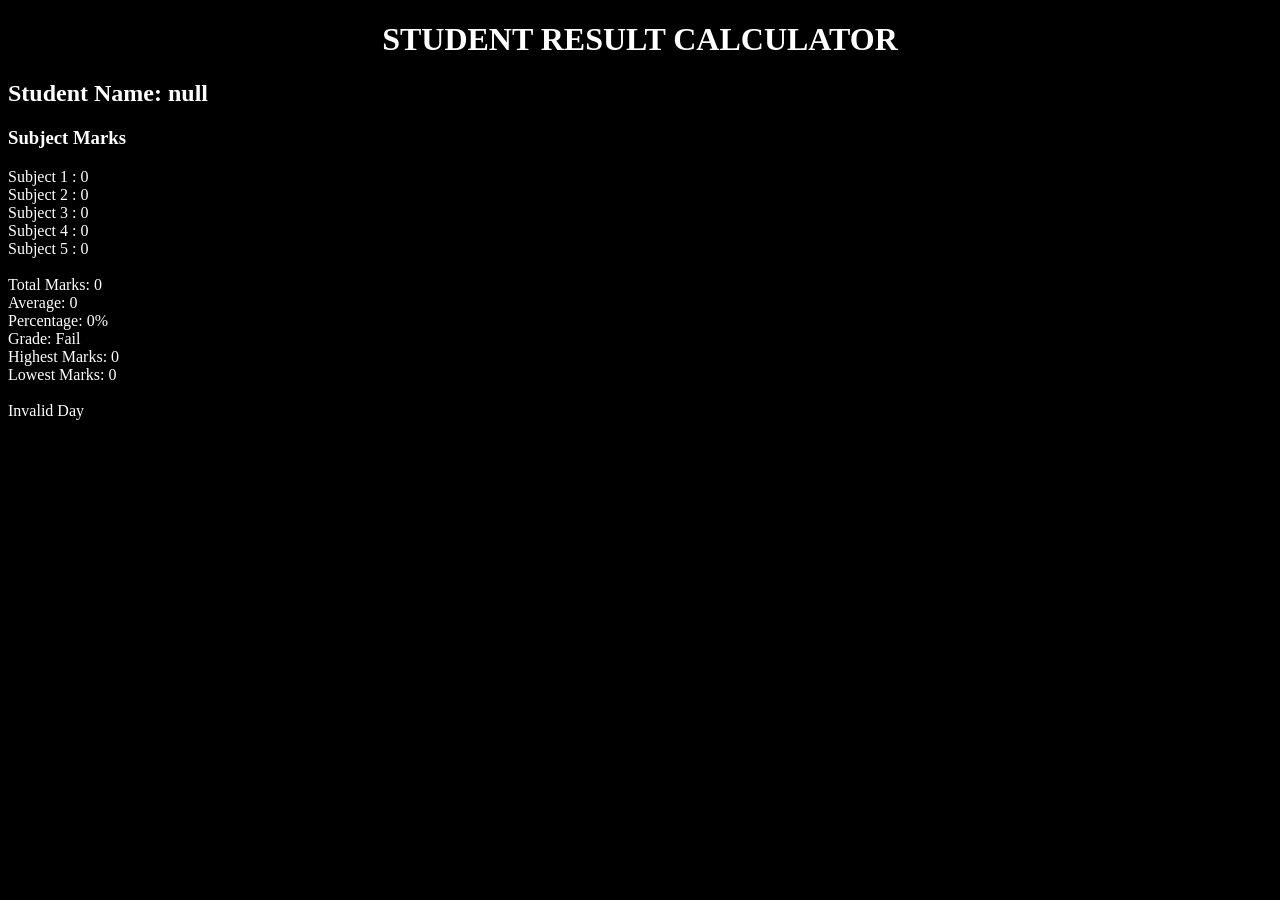
<file: js - 1 - student result calculator/index.html>
<!DOCTYPE html>
<html lang="en">
<head>
    <meta charset="UTF-8">
    <meta name="viewport" content="width=device-width, initial-scale=1.0">
    <title>student result calculator</title>
    <link rel="stylesheet" href="style.css">
</head>
<body>
    <h1>STUDENT RESULT CALCULATOR</h1>
    <script src="script.js"></script>
</body>
</html>
</file>
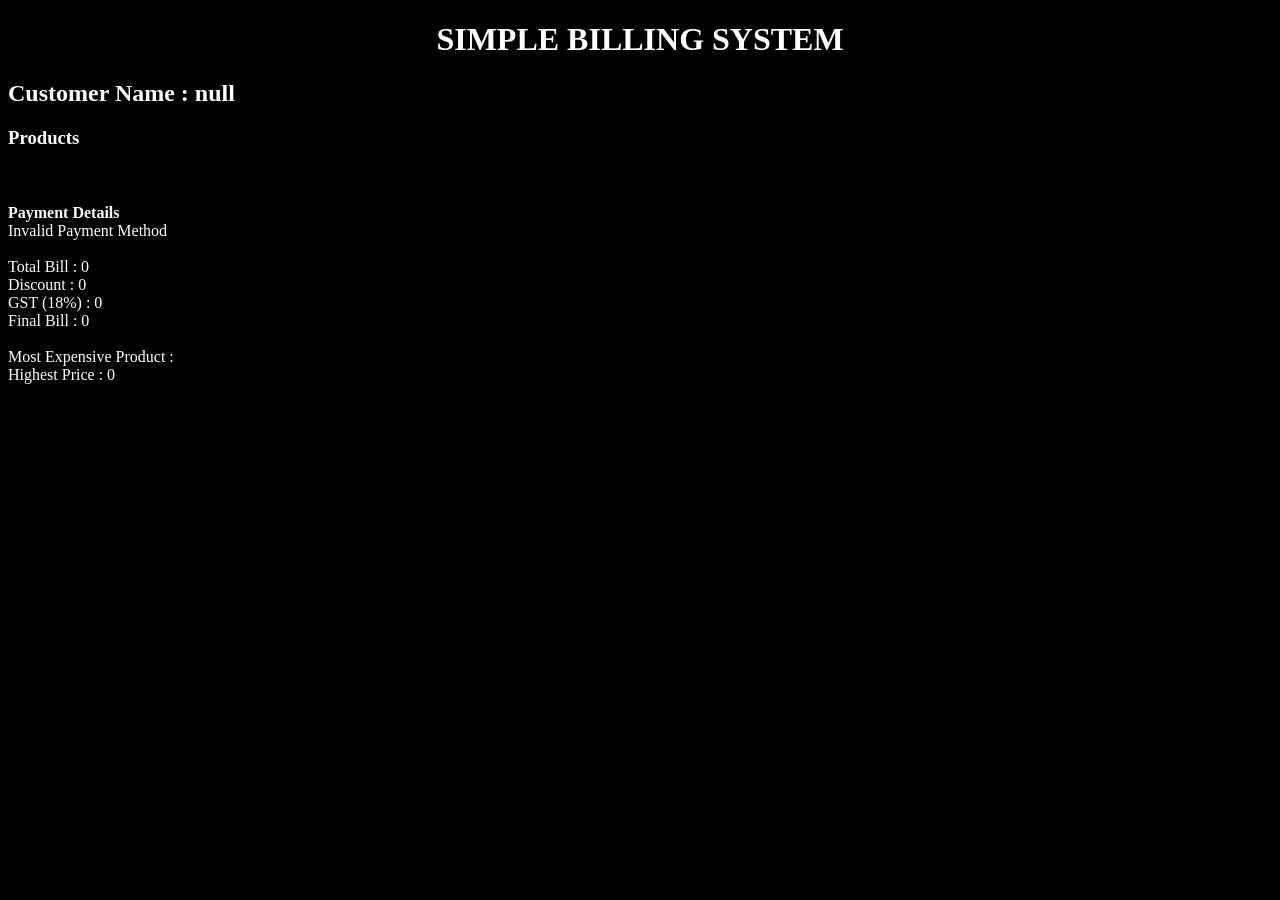
<file: js - 2 - simple billing system/index.html>
<!DOCTYPE html>
<html lang="en">
<head>
    <meta charset="UTF-8">
    <meta name="viewport" content="width=device-width, initial-scale=1.0">
    <title>SIMPLE BILLING SYSTEM</title>
    <link rel="stylesheet" href="style.css">
</head>
<body>
    <h1>SIMPLE BILLING SYSTEM</h1>
    <script src="script.js"></script>
</body>
</html>
</file>
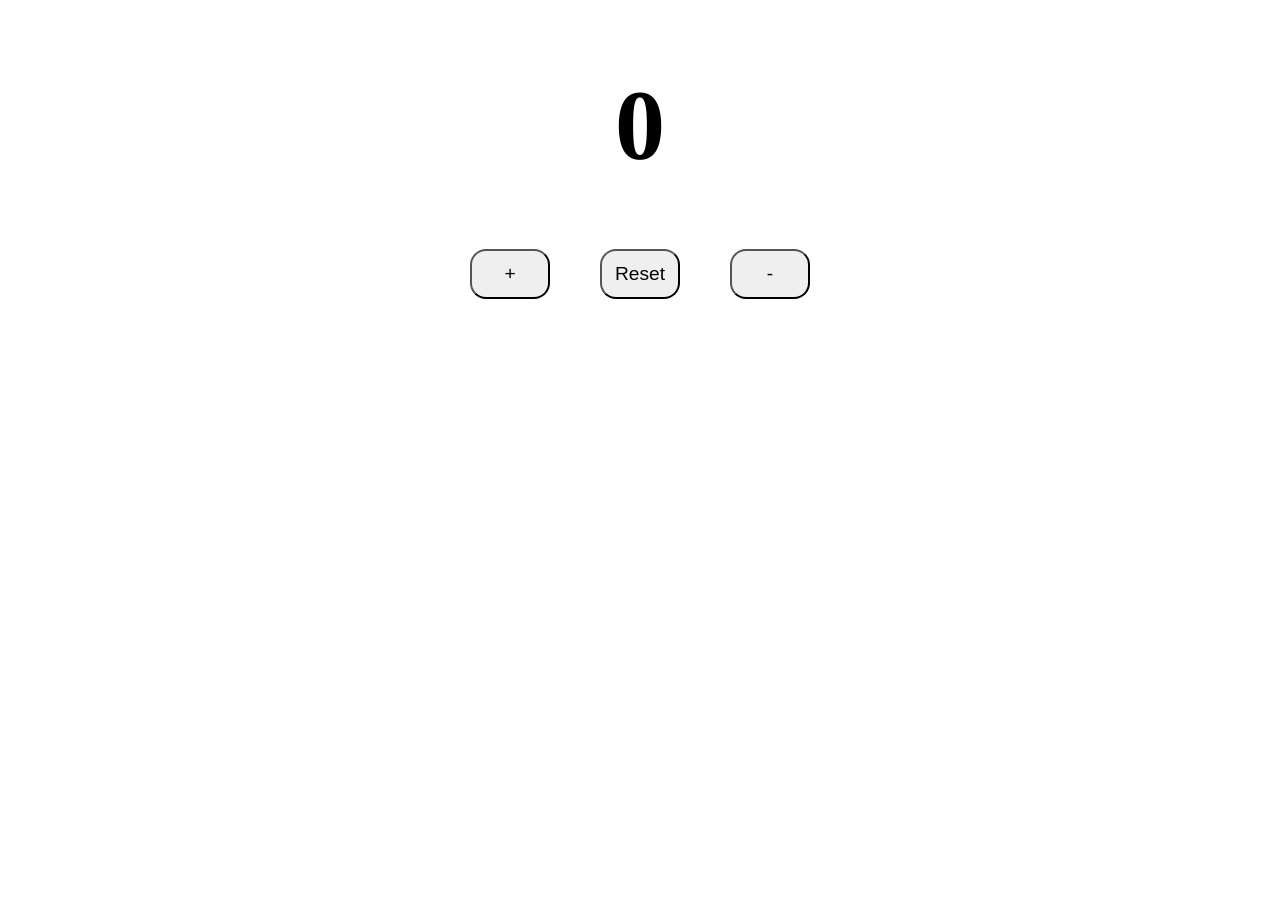
<file: js - 3 - digital counter/index.html>
<!DOCTYPE html>
<html lang="en">
<head>
    <meta charset="UTF-8">
    <meta name="viewport" content="width=device-width, initial-scale=1.0">
    <title>DIGITAL COUNTER</title>
    <link rel="stylesheet" href="style.css">
</head>
<body>
    <h1 id="counter">0</h1>

    <div class="buttons">
        <button id="increment">+</button>
        <button id="reset">Reset</button>
        <button id="decrement">-</button>
    </div>

    <script src="script.js"></script>
</body>
</html>
</file>
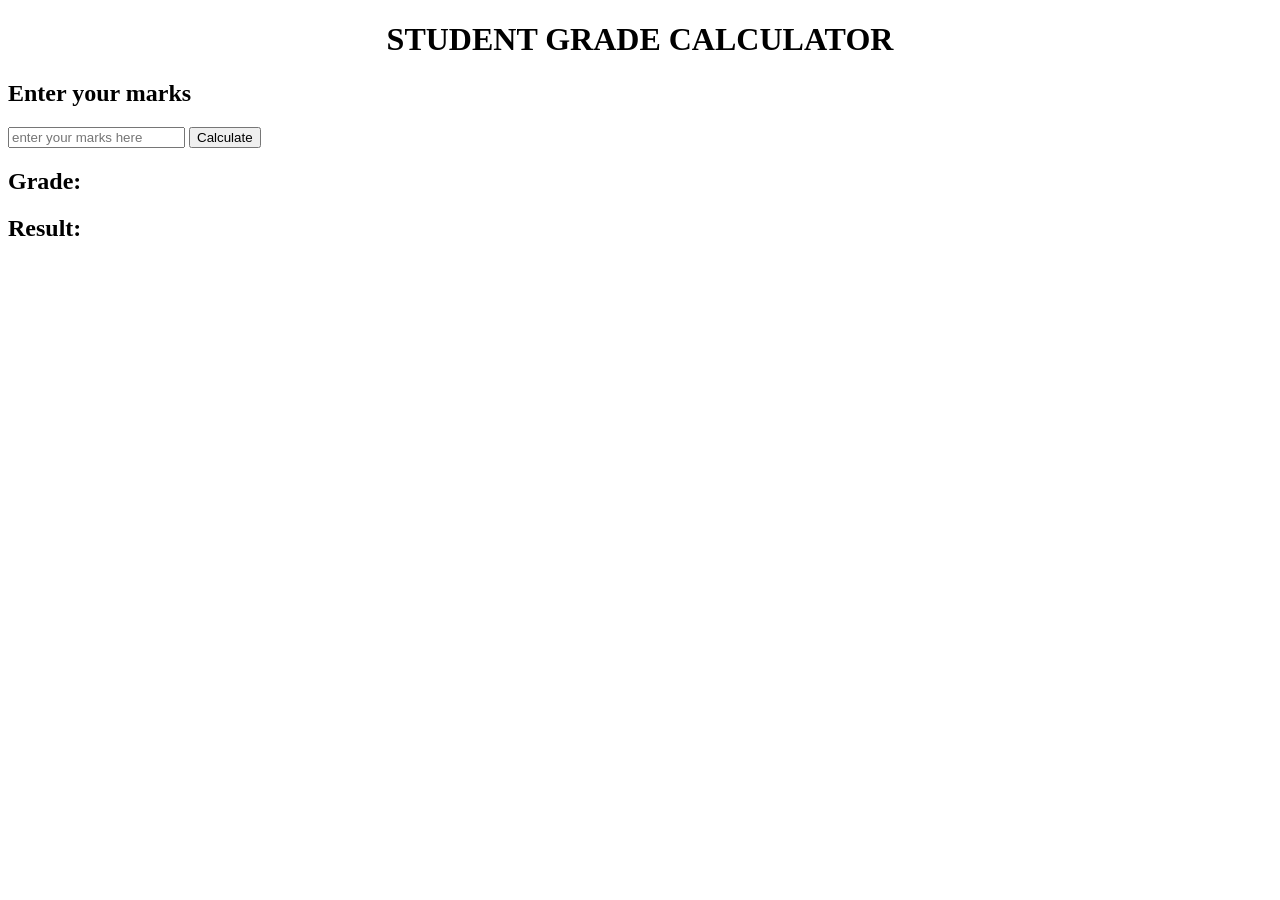
<file: js - 4 - student grade calculator/index.html>
<!DOCTYPE html>
<html lang="en">
<head>
    <meta charset="UTF-8">
    <meta name="viewport" content="width=device-width, initial-scale=1.0">
    <title>grade calculator</title>
    <link rel="stylesheet" href="style.css">
</head>
<body>
    <h1>STUDENT GRADE CALCULATOR</h1>

    <h2>Enter your marks</h2>
    <form id="gradeform">
        <input id="marks" type="text" placeholder="enter your marks here">
        <button type="submit">Calculate</button>
    </form>

    <h2 id="grade">Grade:</h2>
    <h2 id="result">Result:</h2>

    <script src="script.js"></script>
</body>
</html>
</file>
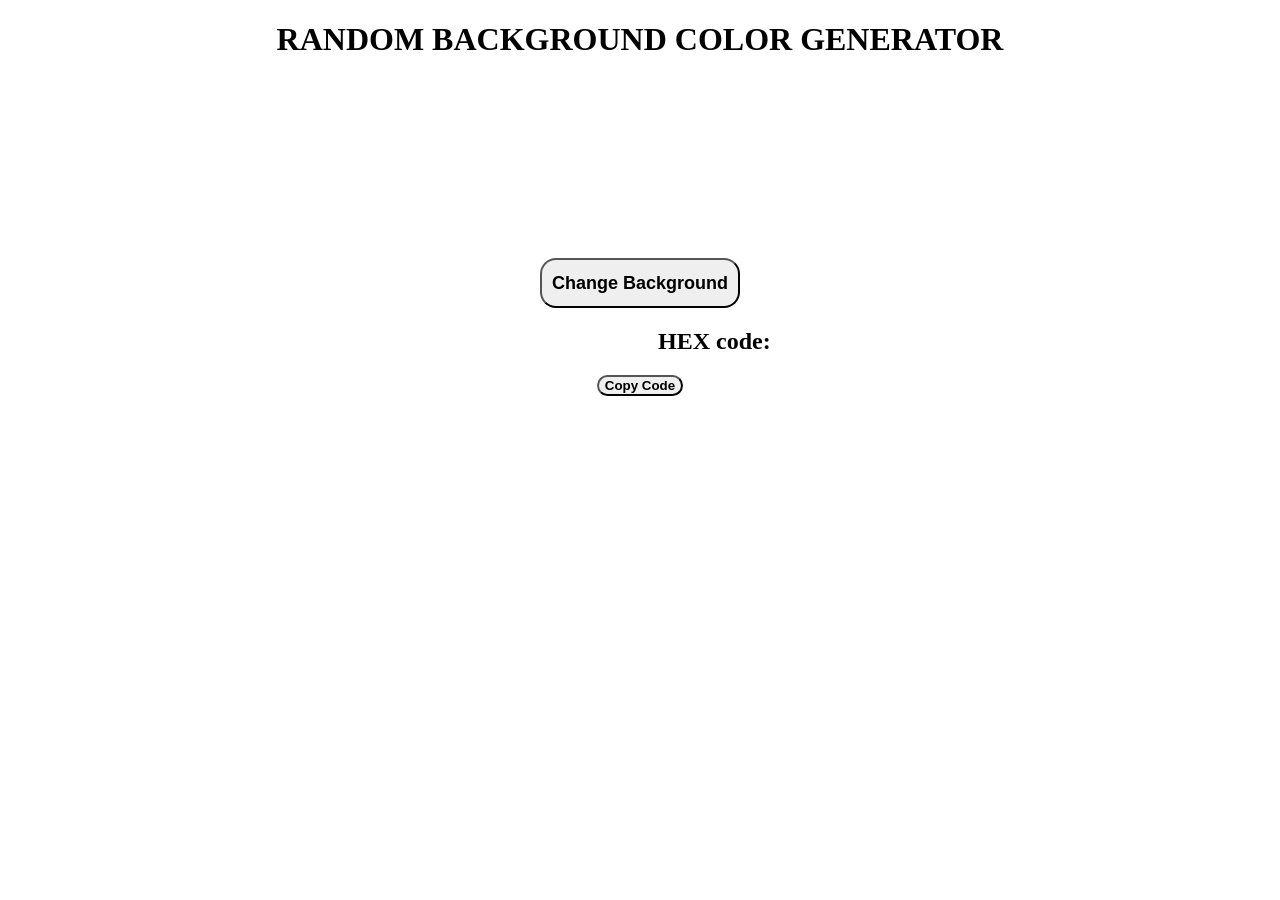
<file: js - 5 - random background color generator/index.html>
<!DOCTYPE html>
<html lang="en">
<head>
    <meta charset="UTF-8">
    <meta name="viewport" content="width=device-width, initial-scale=1.0">
    <title>background color generator</title>
    <link rel="stylesheet" href="style.css">
</head>
<body>
    <h1>RANDOM BACKGROUND COLOR GENERATOR</h1>

    <div class="button_1">
        <button id="color_change">Change Background</button>
    </div>
    

    <h2 id="hex">HEX code:</h2>

    <div class="button_2">
        <button id="copy">Copy Code</button>
    </div>
    
    <script src="script.js"></script>
</body>
</html>
</file>
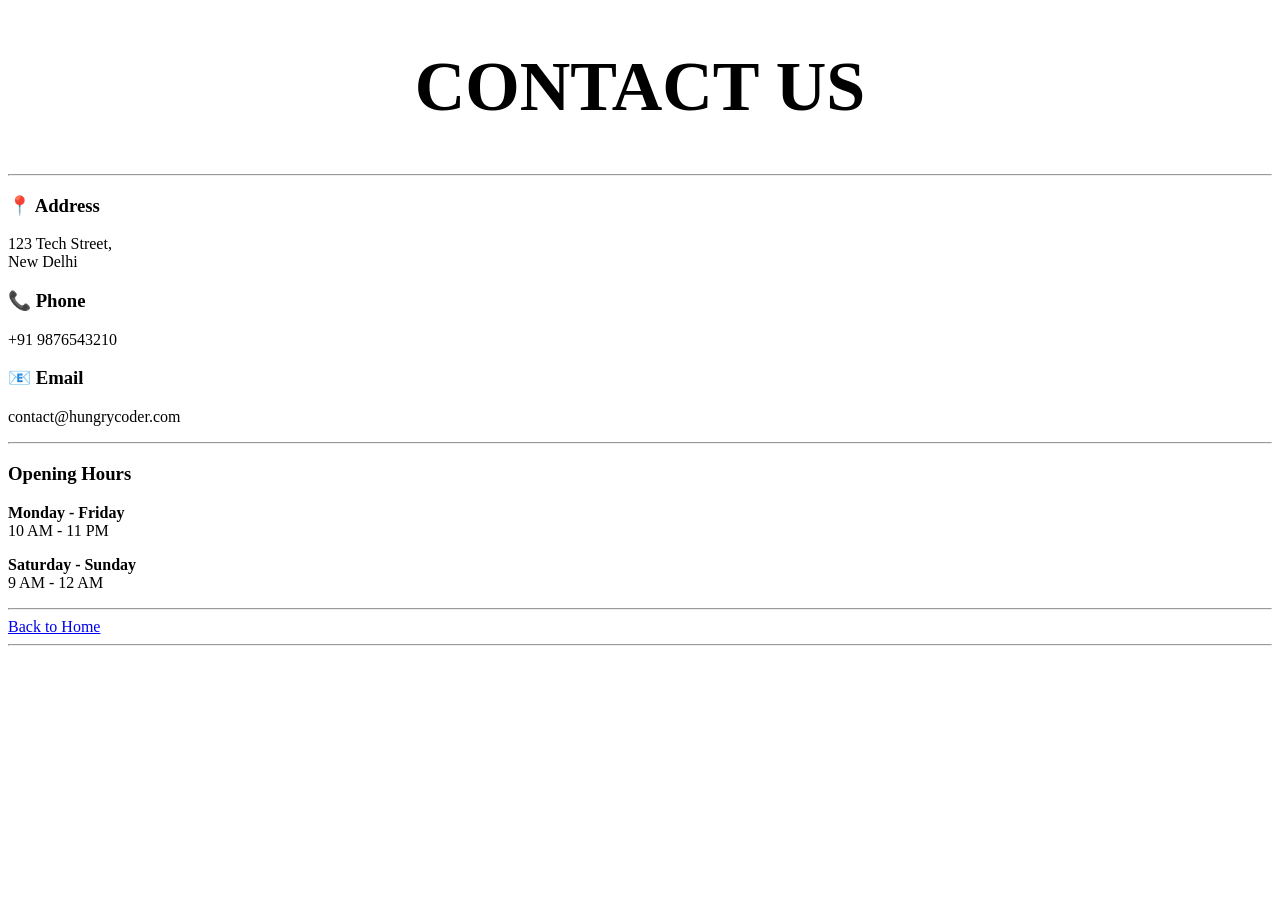
<file: assignment-2/CONTACT.html>
<!DOCTYPE html>
<html lang="en">
<head>
    <meta charset="UTF-8">
    <meta name="viewport" content="width=device-width, initial-scale=1.0">
    <title>CONTACT </title>
</head>
<body>
    <h1 style="font-size: 70px; text-align: center;">CONTACT US</h1>

<hr>

<h3>📍 Address</h3>
<p>
123 Tech Street,<br>
New Delhi
</p>

<h3>📞 Phone</h3>
<p>+91 9876543210</p>

<h3>📧 Email</h3>
<p>contact@hungrycoder.com</p>

<hr>

<h3>Opening Hours</h3>

<p>
<b>Monday - Friday</b><br>
10 AM - 11 PM
</p>

<p>
<b>Saturday - Sunday</b><br>
9 AM - 12 AM
</p>

<hr>

<a href="index.html">Back to Home</a>

<hr>
</body>
</html>
</file>
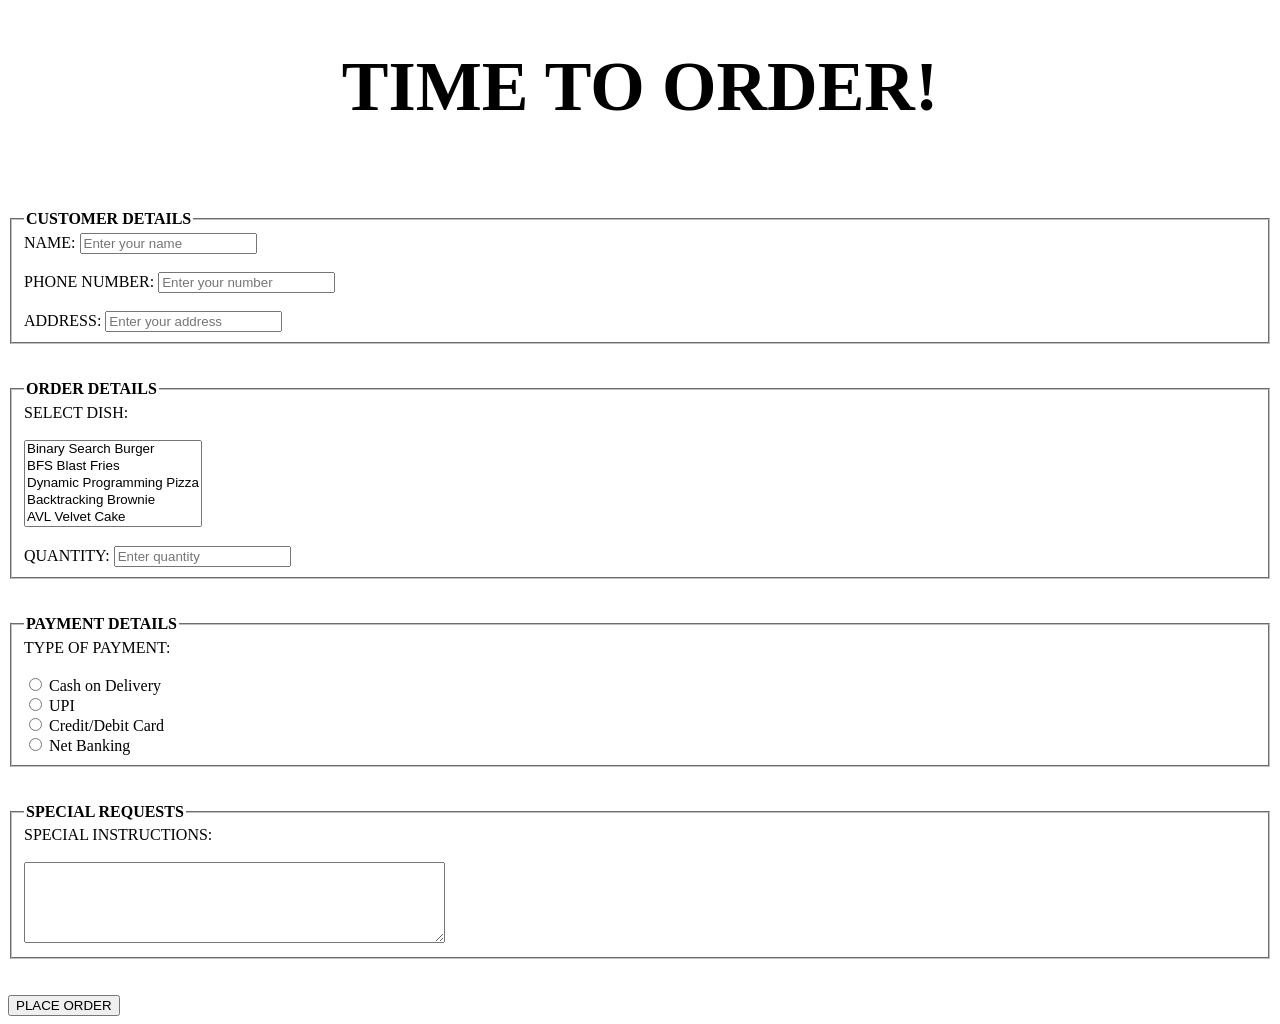
<file: assignment-2/order.html>
<!DOCTYPE html>
<html lang="en">
<head>
    <meta charset="UTF-8">
    <meta name="viewport" content="width=device-width, initial-scale=1.0">
    <title>ORDER</title>
</head>

<body>

    <h1 style="font-size: 70px; text-align: center;">TIME TO ORDER!</h1>

    <br><br>

    <form action="">

        <fieldset>
            <legend><b>CUSTOMER DETAILS</b></legend>

            <label for="name">NAME:</label>
            <input type="text" placeholder="Enter your name" id="name">

            <br><br>

            <label for="number">PHONE NUMBER:</label>
            <input type="number" placeholder="Enter your number" id="number">

            <br><br>

            <label for="address">ADDRESS:</label>
            <input type="text" placeholder="Enter your address" id="address">

        </fieldset>

        <br><br>


        <fieldset>
            <legend><b>ORDER DETAILS</b></legend>

            <label for="dish">SELECT DISH:</label>
            <br><br>

            <select id="dish" name="dish" multiple size="5">
                <option>Binary Search Burger</option>
                <option>BFS Blast Fries</option>
                <option>Dynamic Programming Pizza</option>
                <option>Backtracking Brownie</option>
                <option>AVL Velvet Cake</option>
                <option>Merge Sort Momos</option>
                <option>Linked List Lasagna</option>
                <option>Heap Burger</option>
            </select>

            <br><br>

            <label for="quantity">QUANTITY:</label>
            <input type="number" placeholder="Enter quantity" id="quantity">

        </fieldset>

        <br><br>


        <fieldset>
            <legend><b>PAYMENT DETAILS</b></legend>

            <label>TYPE OF PAYMENT:</label>

            <br><br>

            <input type="radio" id="cod" name="payment" value="Cash on Delivery">
            <label for="cod">Cash on Delivery</label>

            <br>

            <input type="radio" id="upi" name="payment" value="UPI">
            <label for="upi">UPI</label>

            <br>

            <input type="radio" id="card" name="payment" value="Card">
            <label for="card">Credit/Debit Card</label>

            <br>

            <input type="radio" id="netbanking" name="payment" value="Net Banking">
            <label for="netbanking">Net Banking</label>

        </fieldset>

        <br><br>


        <fieldset>
            <legend><b>SPECIAL REQUESTS</b></legend>

            <label for="instructions">SPECIAL INSTRUCTIONS:</label>

            <br><br>

            <textarea 
                id="instructions" 
                name="instructions" 
                rows="5" 
                cols="50" 
                placeholder="Write your instructions here...">
            </textarea>

        </fieldset>

        <br><br>

        <input type="submit" value="PLACE ORDER">

    </form>

</body>
</html>
</file>
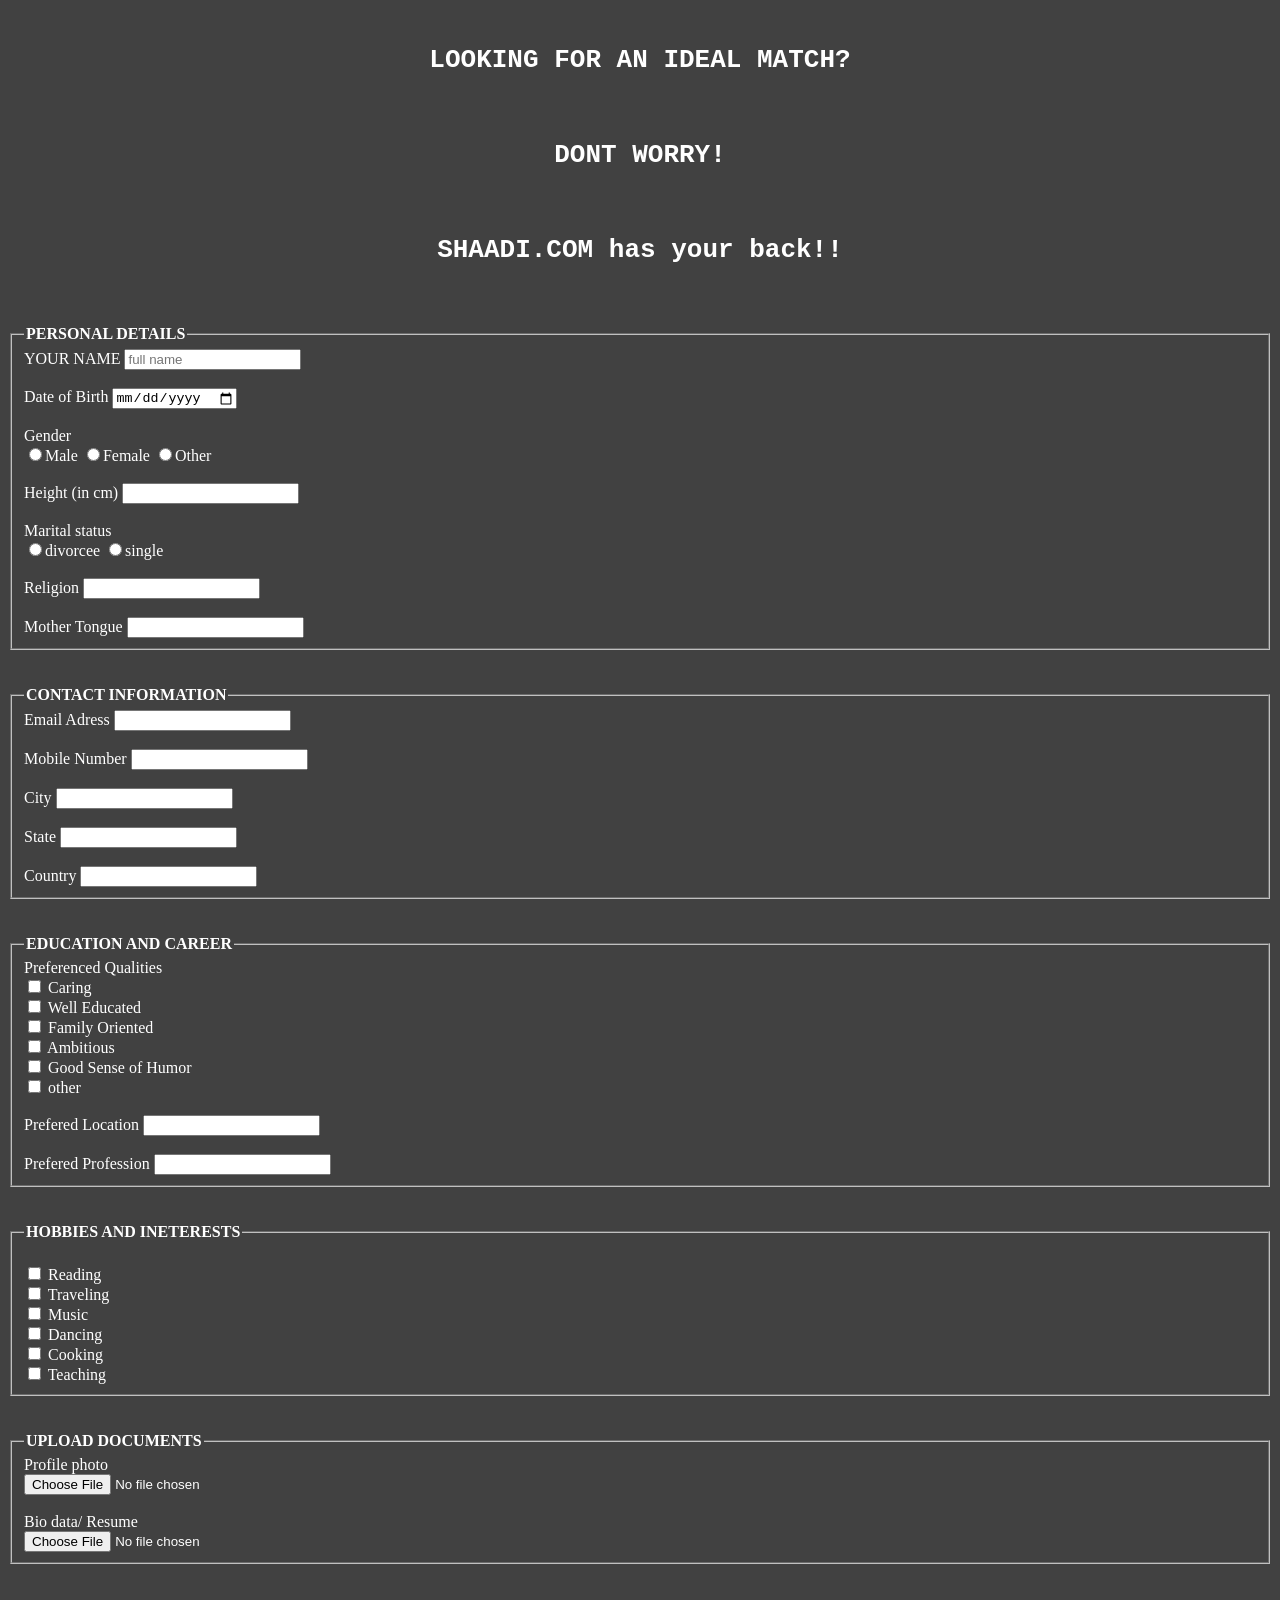
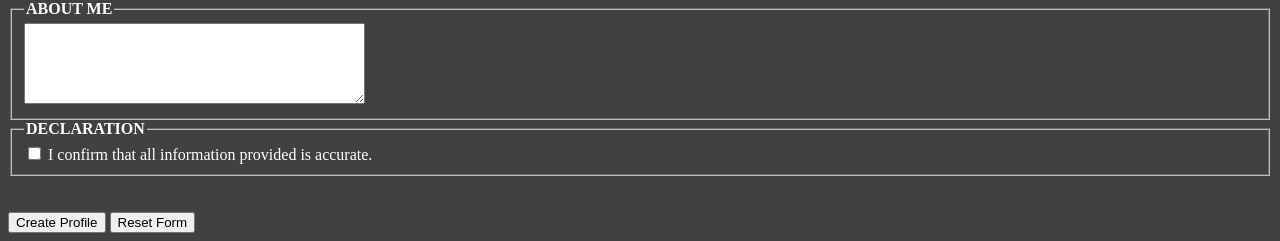
<file: assignment-3/shaadi_com.html>
<!DOCTYPE html>
<html lang="en">
<head>
    <meta charset="UTF-8">
    <meta name="viewport" content="width=device-width, initial-scale=1.0">
    <title>MATRIMONY PAGE</title>
    <style>
        body{
            background-color: #414141;
            color: white;
        }
    </style>
</head>
<body>
    <PRE style="text-align: center;">
        <h1>LOOKING FOR AN IDEAL MATCH?</h1>
        <H1>DONT WORRY!</H1>
        <H1>SHAADI.COM has your back!!</H1>
    </PRE>

    <form action="">
        <fieldset>
            <legend><b>PERSONAL DETAILS</b></legend>

            <label for="fname">YOUR NAME</label>
            <input type="text" name="" id="fname" placeholder="full name"><br><br>

            <label for="dob">Date of Birth</label>
            <input type="date" name="" id="dob"><br><br>

            <label for="gen">Gender</label><br>
            <input type="radio" name="gender" id="gen">Male
            <input type="radio" name="gender" id="gen">Female
            <input type="radio" name="gender" id="gen">Other <br><br>

            <label for="height">Height (in cm)</label>
            <input type="number" name="" id="height"><br><br>

            <label for="status">Marital status</label><br>
            <input type="radio" name="marital" id="status">divorcee
            <input type="radio" name="marital" id="status">single<br><br>

            <label for="religion">Religion</label>
            <input type="text" name="" id="religion"><br><br>

            <label for="lang">Mother Tongue</label>
            <input type="text" name="" id="lang">
        </fieldset><br><br>

        <fieldset>
            <legend><b>CONTACT INFORMATION</b></legend>

            <label for="email">Email Adress</label>
            <input type="email" name="" id="email"><br><br>

            <label for="no.">Mobile Number</label>
            <input type="number" name="" id="no."><br><br>

            <label for="city">City</label>
            <input type="text" name="" id="city"><br><br>

            <label for="state">State</label>
            <input type="text" name="" id="state"><br><br>

            <label for="country">Country</label>
            <input type="text" name="" id="country">

        </fieldset><br><br>

        <fieldset>
            <legend><B>EDUCATION AND CAREER</B></legend>

            <label for="prefer">Preferenced Qualities</label><br>
            <input type="checkbox"> Caring  <br>
            <input type="checkbox"> Well Educated <br>
            <input type="checkbox"> Family Oriented  <br>
            <input type="checkbox"> Ambitious <br>
            <input type="checkbox"> Good Sense of Humor <br>
            <input type="checkbox"> other <br><br>

            <label for="location">Prefered Location</label>
            <input type="text" name="" id="location"><br><br>

            <label for="job">Prefered Profession</label>
            <input type="text" name="" id="job">
        </fieldset><br><br>

        <fieldset>
            <legend><b>HOBBIES AND INETERESTS</b></legend><br>

            <input type="checkbox"> Reading <br>    
            <input type="checkbox"> Traveling <br>
            <input type="checkbox"> Music <br>
            <input type="checkbox"> Dancing <br>
            <input type="checkbox"> Cooking <br>
            <input type="checkbox"> Teaching
        </fieldset><br><br>

        <fieldset>
            <legend><b>UPLOAD DOCUMENTS</b></legend>

            <label for="photo">Profile photo</label><br>
            <input type="file" name="" id="photo"> <br><br>

            <label for="bio">Bio data/ Resume</label><br>
            <input type="file" name="" id="bio">
        </fieldset><br><br>

        <fieldset>
            <legend><b>ABOUT ME</b></legend>
            
            <textarea rows="5" cols="40"></textarea>
        </fieldset>

        <fieldset>
            <legend><b>DECLARATION</b></legend>

            <input type="checkbox" name="" id=""> I confirm that all information provided is accurate.
        </fieldset><br><br>

        <input type="submit" value="Create Profile">
        <input type="reset" value="Reset Form">
    </form>
</body>
</html>
</file>
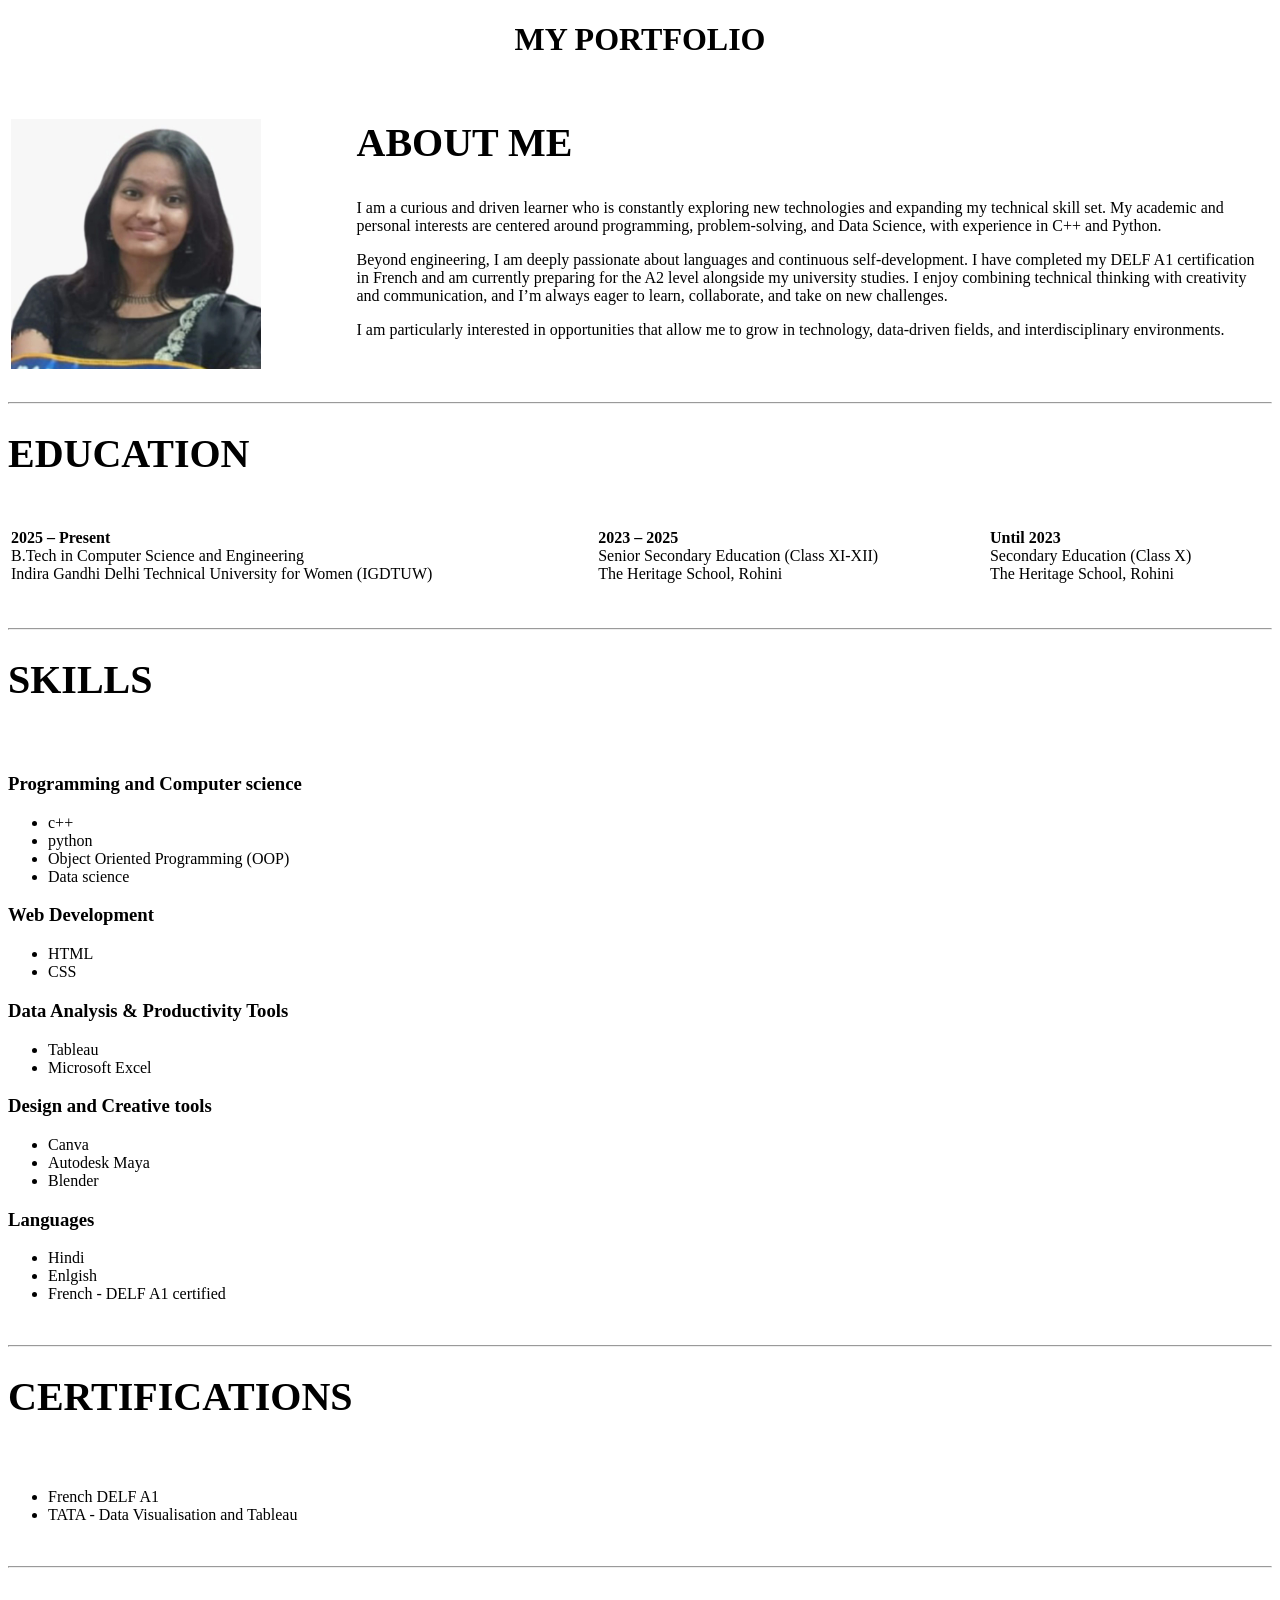
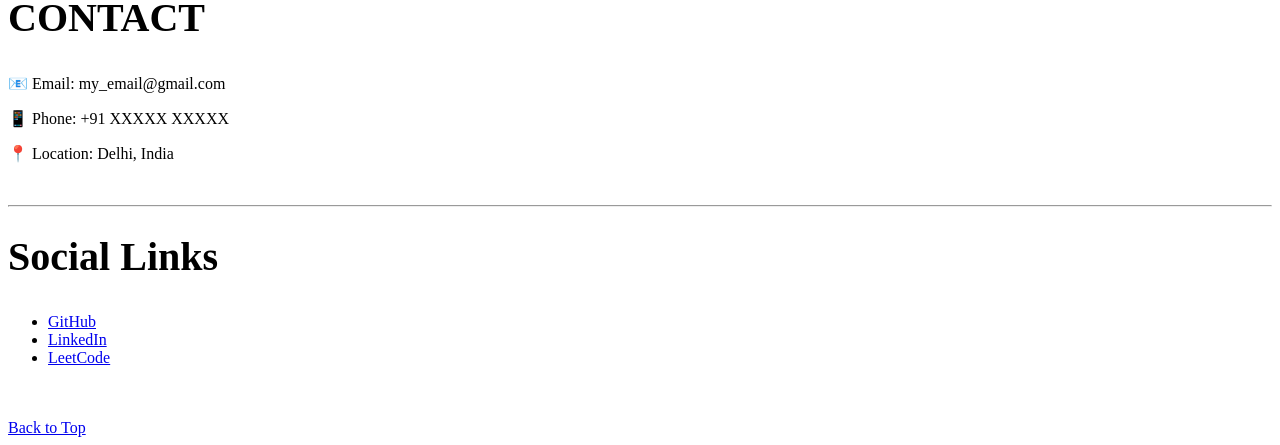
<file: assignment-4/portfolio.html>
<!DOCTYPE html>
<html lang="en">
<head>
    <meta charset="UTF-8">
    <meta name="viewport" content="width=device-width, initial-scale=1.0">
    <title>MY PORTFOLIO</title>
</head>

<body>

    <h1 id= 'top'style="text-align: center;">MY PORTFOLIO</h1><br><br>

    <table width="100%">
        <tr>

            <td valign="top" width="25%">
                <img src="me.jpeg" alt="profile" width="250">
            </td>

            <td valign="top" style="padding-left: 30px;">

                <h2 style="font-size: 40px; margin-top: 0;">ABOUT ME</h2>

                <p>
                    I am a curious and driven learner who is constantly exploring new
                    technologies and expanding my technical skill set. My academic and
                    personal interests are centered around programming, problem-solving,
                    and Data Science, with experience in C++ and Python.
                </p>

                <p>
                    Beyond engineering, I am deeply passionate about languages and
                    continuous self-development. I have completed my DELF A1
                    certification in French and am currently preparing for the A2 level
                    alongside my university studies. I enjoy combining technical
                    thinking with creativity and communication, and I’m always eager to
                    learn, collaborate, and take on new challenges.
                </p>

                <p>
                    I am particularly interested in opportunities that allow me to grow
                    in technology, data-driven fields, and interdisciplinary
                    environments.
                </p>

            </td>

        </tr>
    </table><br><hr><br>

    <h2 style="font-size: 40px; margin-top: 0;">EDUCATION</h2>

    <table width = 100%>
        <tr>
            <td>
                <p>
                    <b>2025 – Present</b><br>
                    B.Tech in Computer Science and Engineering<br>
                    Indira Gandhi Delhi Technical University for Women (IGDTUW)
                </p>
            </td>
            <td>
                <p>
                    <b>2023 – 2025</b><br>
                    Senior Secondary Education (Class XI-XII)<br>
                    The Heritage School, Rohini
                </p>
            </td>
            <td>
                <p>
                    <b>Until 2023</b><br>
                    Secondary Education (Class X)<br>
                    The Heritage School, Rohini
                </p>
            </td>
        </tr>
    </table>
    <br><hr><br>

    <h2 style="font-size: 40px; margin-top: 0;">SKILLS</h2><br>

    <h3>Programming and Computer science</h3>
    <ul>
        <li>c++</li>
        <li>python</li>
        <li>Object Oriented Programming (OOP)</li>
        <li>Data science</li>
    </ul>

    <h3>Web Development</h3>
    <ul>
        <li>HTML</li>
        <li>CSS</li>
    </ul>

    <h3>Data Analysis & Productivity Tools</h3>
    <ul>
        <li>Tableau</li>
        <li>Microsoft Excel</li>
    </ul>

    <h3>Design and Creative tools</h3>
    <ul>
        <li>Canva</li>
        <li>Autodesk Maya</li>
        <li>Blender</li>
    </ul>

    <h3>Languages</h3>
    <ul>
        <li>Hindi</li>
        <li>Enlgish</li>
        <li>French - DELF A1 certified</li>
    </ul><br><hr><br>

    <h2 style="font-size: 40px; margin-top: 0;">CERTIFICATIONS</h2><br>
    <ul>
        <li>French DELF A1</li>
        <li>TATA - Data Visualisation and Tableau</li>
    </ul><br><hr><br>

    <h2 style="font-size: 40px; margin-top: 0;">CONTACT</h2>

    <p>📧 Email: my_email@gmail.com</p>
    <p>📱 Phone: +91 XXXXX XXXXX</p>
    <p>📍 Location: Delhi, India</p> <br><hr><br>

    <h2 style="font-size: 40px; margin-top: 0;">Social Links</h2>

    <ul>
        <li><a href="https://github.com/gargshambhavi0802-pixel">GitHub</a></li>
        <li><a href="https://www.linkedin.com/in/shambhavi-garg-641147383?utm_source=share_via&utm_content=profile&utm_medium=member_android">LinkedIn</a></li>
        <li><a href="https://leetcode.com/u/shambhavi_garg_2503/">LeetCode</a></li>
    </ul>

    <br><br>
    <a href="#top">Back to Top</a>






</body>
</html>
</file>
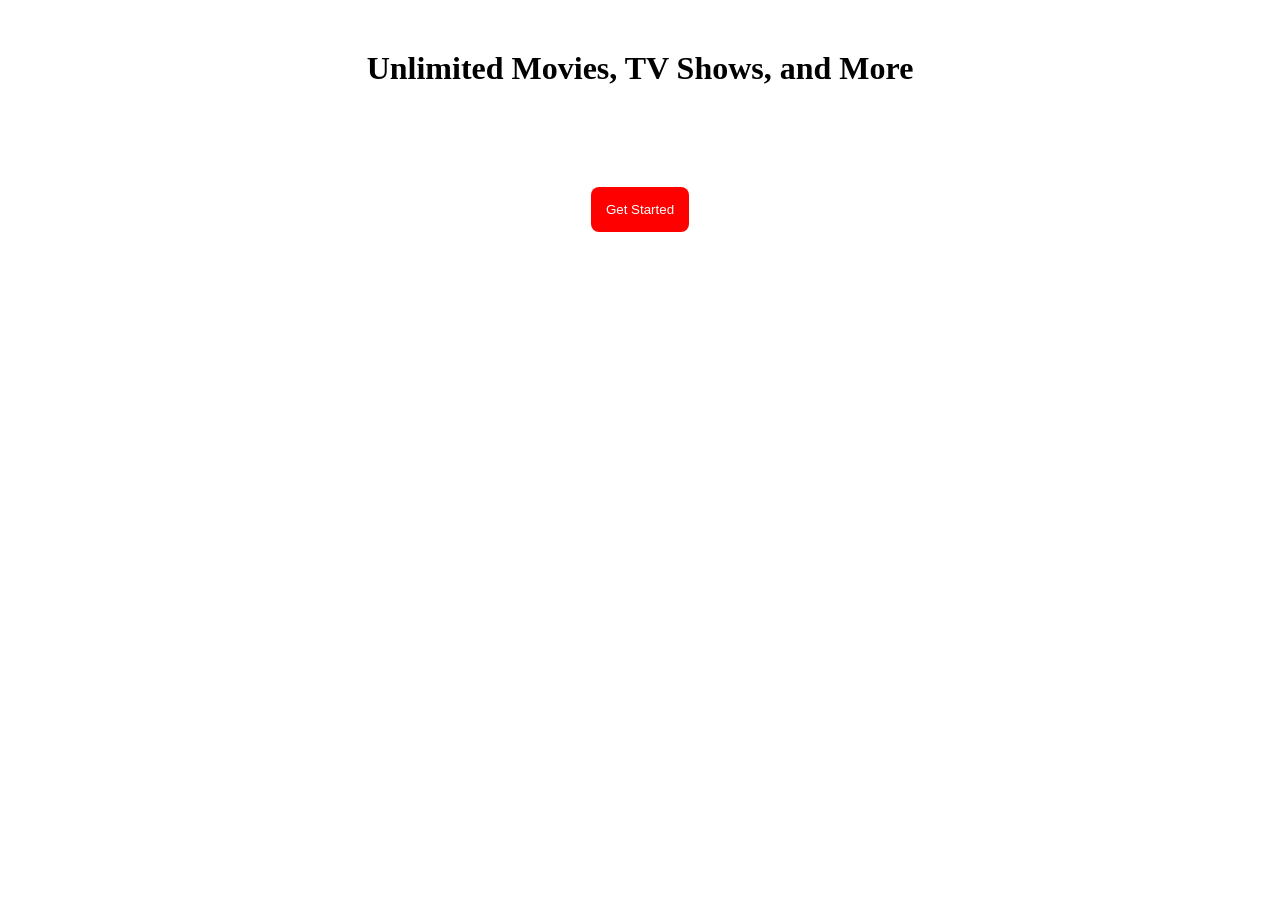
<file: assignment-5/button.html>
<!DOCTYPE html>
<html lang="en">
<head>
    <meta charset="UTF-8">
    <meta name="viewport" content="width=device-width, initial-scale=1.0">
    <title>NETLIX</title>
    <link rel="stylesheet" href="button.css">
</head>
<body>
    <h1>Unlimited Movies, TV Shows, and More</h1>
    <button>Get Started</button>
</body>
</html>
</file>
<file: js - 1 - student result calculator/style.css>
body{
    background-color: black;
    color: white;
}
h1{
    text-align: center;

}
</file>
<file: js - 2 - simple billing system/style.css>
body{
    background-color: black;
    color: white;


h1{
    text-align: center;
}}
</file>
<file: js - 3 - digital counter/style.css>
h1{
    text-align: center;
    font-size: 100px;
}

.buttons{
    display: flex;
    justify-content: center;
    align-items: center;
    gap: 50px;
}

button{
    height: 50px;
    width: 80px;
    border-radius: 16px;
    font-size: larger;
}
</file>
<file: js - 4 - student grade calculator/style.css>
h1{
    text-align: center;
}
</file>
<file: js - 5 - random background color generator/style.css>
h1{
    text-align: center;
}


.button_1{
    display: flex;
    justify-content: center;
    align-items: center;
    margin-top: 200px;
}

#color_change{
    text-align: center;
    height: 50px;
    width: 200px;
    border-radius: 16px;
    font-size: large;
    font-weight: bolder;
}

h2{
    margin-left: 650px;
}

.button_2{
    display: flex;
    justify-content: center;
    align-items: center;
}

#copy{
    text-align: center;
    border-radius: 16px;
    font-weight: bold;
}
</file>
<file: assignment-5/button.css>
body{
    align-items: center;
}
h1{
    text-align: center;
    margin: 50px auto;
}
button{
    background-color: red;
    color: white;
    border: none;
    border-radius: 8px;
    padding: 15px;
    margin: 100px auto;
    display: block;
}
button:hover{
    background-color: darkred;
    box-shadow: 0px 6px 10px gray;
}
</file>
